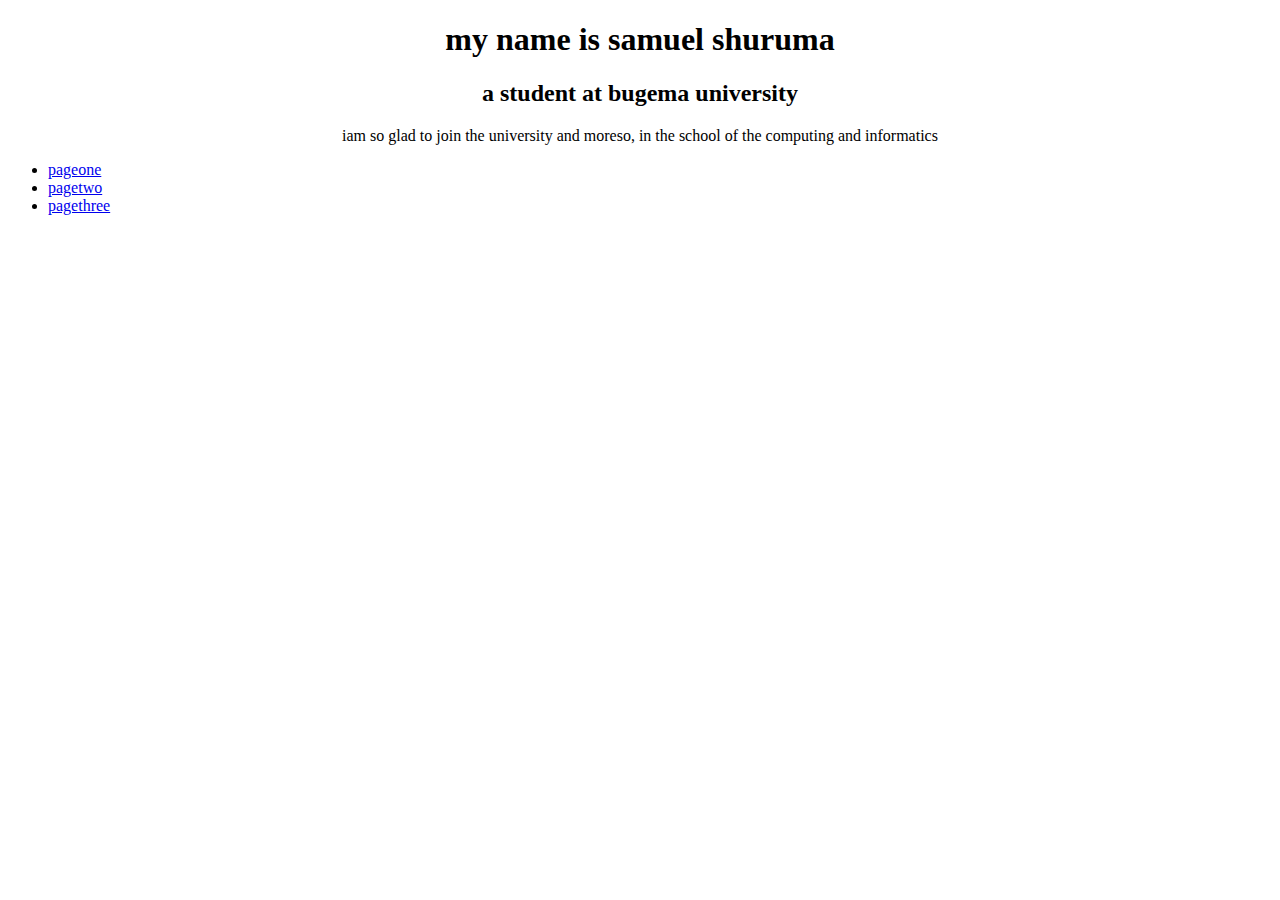
<file: index.html>
<!DOCTYPE html>
<html lang="en">
   
<head>
    <meta charset="UTF-8">
    <meta http-equiv="X-UA-Compatible" content="IE=edge">
    <meta name="viewport" content="width=device-width, initial-scale=1.0">
    <title>my index</title>
</head>
<body>
   <h1 style="text-align: center;font-variant: font-family: Arial, "Helvetica Neue", Helvetica, sans-serif;;">my name is samuel shuruma </h1>
   <h2 style="text-align: center;">a student at bugema university</h2> 
   <p style="text-align: center;">iam so glad to join the university and moreso, in the school of the computing and informatics</p>
  
   <ul>
    <li><a href="pageone.html">pageone</a></li> 
    <li><a href="pagetwo.html">pagetwo</a></li>
    <li><a href="pagethree.html">pagethree</a></li>
</ul>

</body>
</html>
</file>
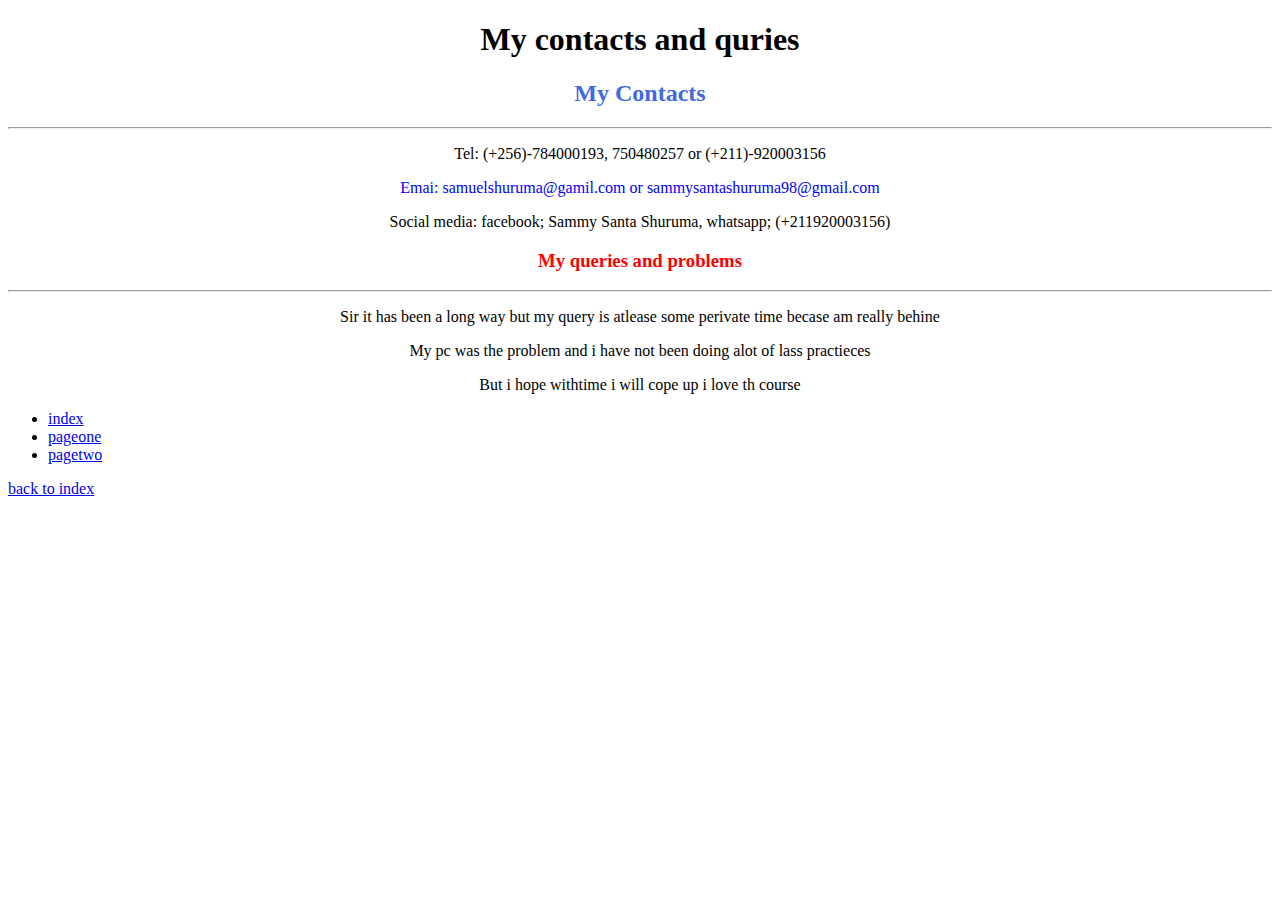
<file: pagethree.html>
<!DOCTYPE html>
<html lang="en">
<head>
    <meta charset="UTF-8">
    <meta http-equiv="X-UA-Compatible" content="IE=edge">
    <meta name="viewport" content="width=device-width, initial-scale=1.0">
    <title>My contacts</title>
    <link rel="stylesheet" href="quizstyle.css">
</head>

<body class="shurum">
 <h1 style="text-align: center; font-variant:; font-family: 'Times New Roman', Times, serif;">My contacts and quries</h1> 
 <h2 style="font-family: 'Times New Roman', Times, serif; text-align: center;color: royalblue;">My Contacts</h2>

 <hr>
 <p style="text-align: center;">Tel: (+256)-784000193, 750480257 or (+211)-920003156</p> 
 <p style="text-align: center; color: blue;">Emai: samuelshuruma@gamil.com or sammysantashuruma98@gmail.com</p>
 <p style="text-align: center;">Social media: facebook; Sammy Santa Shuruma, whatsapp; (+211920003156)</p>
 <h3 style="text-align: center;color:red;">My queries and problems</h3>
 
 <hr> 
 <p style="text-align: center;">Sir it has been a long way but my query is atlease some perivate time becase am really behine</p>
 <p style="text-align: center;">My pc was the problem and i have not been doing alot of lass practieces</p>
 <p style="text-align: center;">But i hope withtime i will cope up i love th course</p>

 <ul>
    <li><a href="index.html">index</a></li> 
            <li><a href="pageone.html">pageone</a></li>
            <li><a href="pagetwo.html">pagetwo</a></li>
        </ul>
        <a href="index.html">back to index</a>
</body>
</html>
</file>
<file: quizstyle.css>
*
.sammy{
    background-image: url(./sammysan.jpg);
    width: 90px;
    width: 100%;
    
}
.shuruma{
    background-color: gray;
    background-size: cover;
    min-width: 100px;
    min-height: 100px;
}
.sam{
   background-color: skyblue;
   background-size: cover;
   
}
</file>
